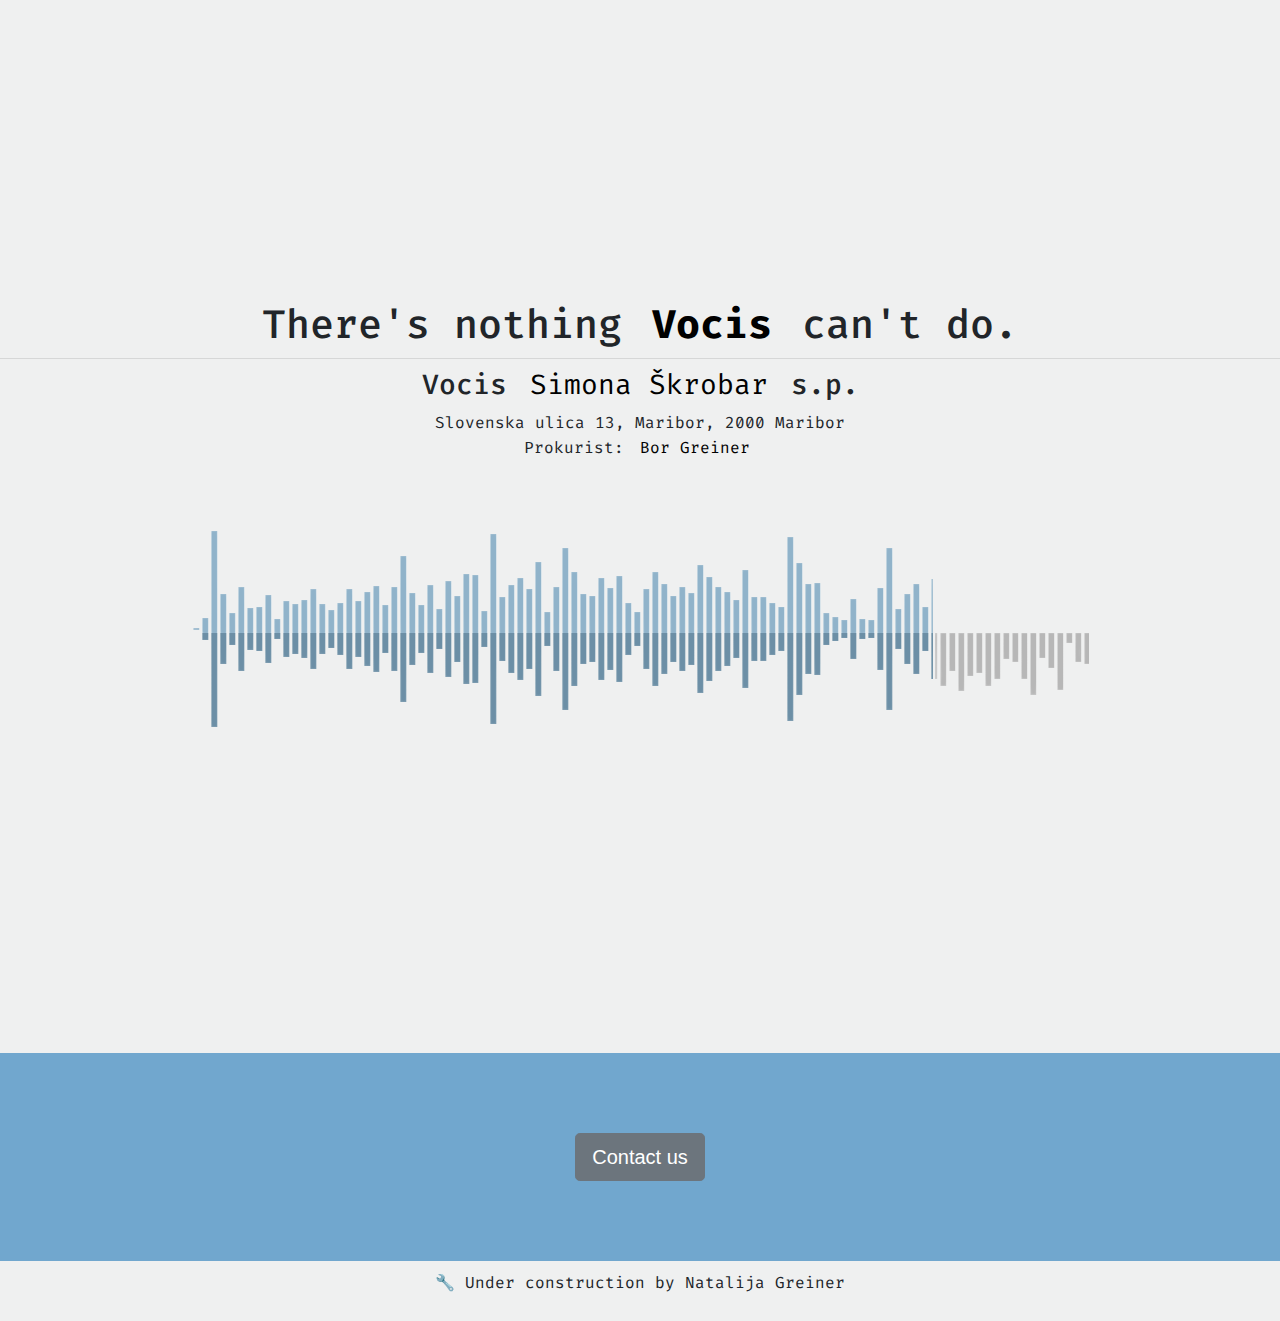
<file: Users/natal/OneDrive/Desktop/WebDevelopmentFolder/vocis/index.html>
<!DOCTYPE html>
<html lang="en" dir="ltr">

<head>
  <meta charset="utf-8">
  <meta name="author" content="Natalija Greiner">
  <meta name="viewport" content="width=device-width, initial-scale=1.0">

  <title>Vocis Page</title>

  <link rel="stylesheet" href="https://maxcdn.bootstrapcdn.com/bootstrap/4.0.0/css/bootstrap.min.css" integrity="sha384-Gn5384xqQ1aoWXA+058RXPxPg6fy4IWvTNh0E263XmFcJlSAwiGgFAW/dAiS6JXm" crossorigin="anonymous">
  <link href="https://fonts.googleapis.com/css2?family=Fira+Code&family=M+PLUS+1+Code&display=swap" rel="stylesheet">
  <link rel="stylesheet" href="style.css">
  <script src="script.js" type="text/javascript"></script>

</head>

<body class="text-center">

	<div class="container-top">

		<h1>There's nothing <button type="button" name="title-button" class="v hvrs" onclick="makeSound('v')"><b>Vocis</b></button> can't do.</h1>

		<hr>

		<h3>Vocis <button type="button" value="button" name="Simona" class="s hvrs" onclick="makeSound('s')">Simona &#352;krobar</button> s.p.</h3>

		<p>Slovenska ulica 13, Maribor, 2000 Maribor <br>
		Prokurist: <button type="button" name="Bor" class="b hvrs" onclick="makeSound('b')">Bor Greiner</button></p>

		<img src="images/waveform.png" alt="waveform">

	</div>

	<div class="container-bottom">
		<button onclick="window.location.href='contact.html'" type="button" class="btn btn-secondary btn-lg float-button-light" name="contact">Contact us</button>
	</div>

	<div class="footer">
		<p>&#128295; Under construction by Natalija Greiner</p>
	</div>

</body>

</html>
</file>
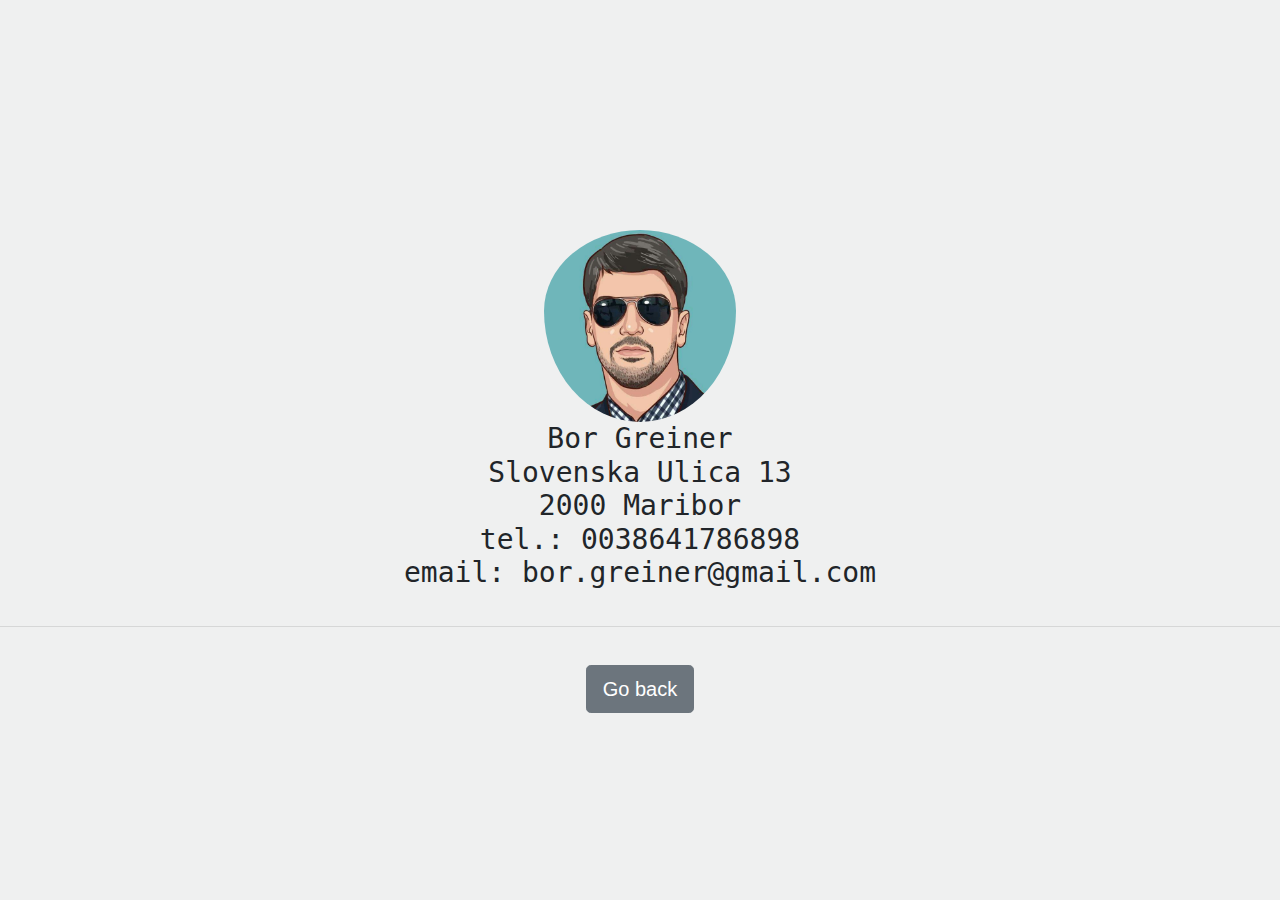
<file: Users/natal/OneDrive/Desktop/WebDevelopmentFolder/vocis/contact.html>
<!DOCTYPE html>
<html lang="en" dir="ltr">
  <head>
    <meta charset="utf-8">
    <title>Contact</title>

      <link rel="stylesheet" href="https://maxcdn.bootstrapcdn.com/bootstrap/4.0.0/css/bootstrap.min.css" integrity="sha384-Gn5384xqQ1aoWXA+058RXPxPg6fy4IWvTNh0E263XmFcJlSAwiGgFAW/dAiS6JXm" crossorigin="anonymous">
    <link rel="stylesheet" href="style.css">

  </head>
  <body class="text-center">
    <div class="align-contact">
      <img src="images/Bor.jpg" alt="Bor Greiner" class="bor">
      <h3>Bor Greiner <br> Slovenska Ulica 13 <br> 2000 Maribor <br> tel.: 0038641786898 <br> email: bor.greiner@gmail.com</h3>

    </div>
    <hr>
  <div class="btn-back">

    <button onclick="window.location.href='index.html'" class="btn btn-secondary btn-lg" type="button" name="Back">Go back</button>

  </div>
  </body>
</html>
</file>
<file: Users/natal/OneDrive/Desktop/WebDevelopmentFolder/vocis/style.css>
body {
  background-color: #EFF0F0;
}

p, h1, h3 {
  font-family: 'Fira Code', monospace;
  min-width: 360px;
}

.container-top {
  align-items: center;
  justify-content: center;
  padding-top: 300px;
  padding-bottom: 300px;
  margin: 0 auto;
}

.hvrs {
  background: transparent;
  box-shadow: 0px 0px 0px transparent;
  border: 0px solid transparent;
  text-shadow: 0px 0px 0px transparent;
}

.hvrs:active {
  outline: none;
  border: none;
  cursor: pointer;
}

.hvrs:focus {
  outline: 0;
}

.hvrs:hover {
  color: #71A7CE;
  cursor: pointer;
}

img {
  max-width: 100%;
  padding-top: 30px;
}

hr {
  margin-top: 0.5em;
  margin-bottom: 0.5em;
  border-width: 1px;
  width:100%;
}

.btn-back {
  padding-top: 30px;
}

.align-contact {
  padding-top: 200px;
  padding-bottom: 20px;
}

.bor {
  width: 15%;
  border-radius: 50%;
}

.container-bottom {
  padding: 80px;
  background-color: #71A7CE;
}

.footer {
  padding: 10px;
  background-color: #EFF0F0;
}
</file>
